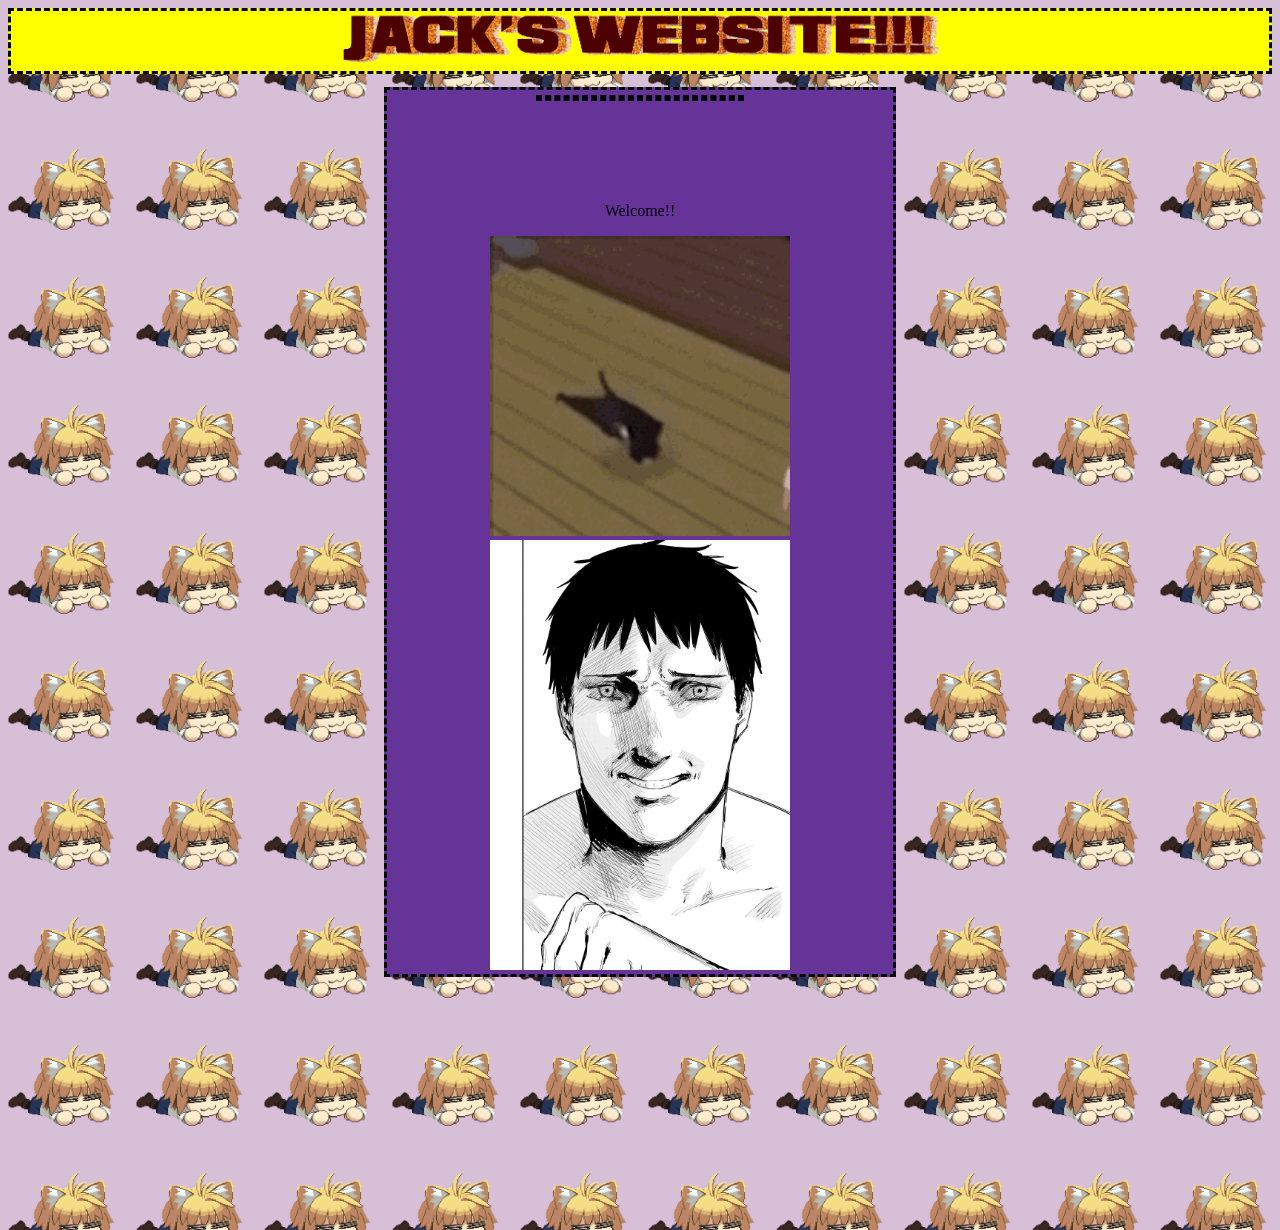
<file: index.html>
<!DOCTYPE html>
<html>
    <head>
        <link rel="stylesheet" href="style.css">
    </head>
    <body>
        <div class="box2"><div>
            <img src="logo.gif" alt="cool ass logo" width="600">
        </div>
        </div>
        
        <div class="box">
            <div>
            <div class="logo">
            </div>
            <p>Welcome!!</p>
            <centre><img src="cat.gif" alt="cat with some sick moves" width="300"></centre>

            <input type="image" src="32d_90.png" width="300" onclick="x()">
            <script type="text/javascript">
            
                const audio = new Audio("./vine-boom.mp3");
                audio.src = new "./vine-boom.mp3";
                function x() {
                    audio.play();
                }
            </script>

            </div>
        </div>
    </body>



</html>
</file>
<file: style.css>
body {
    background-color: thistle;
    background-image: url("necosleep.gif");
    background-size: 10%;
}
.box div{
    background-color: rebeccapurple;
    display: block;
    align-self: center;
    align-items: center;
    justify-content: center;
    max-width: 40%;
    max-height: 50%;
    margin: auto;
    margin-top: 1%;
    margin-bottom: 20%;
    border-style: dashed;
    text-align: center;
  }

  .box2 div{
    background-color: yellow;
    display: block;
    align-self: center;
    align-items: center;
    justify-content: center;
    border-style: dashed;
    text-align: center;
    margin:auto;
  }
</file>
